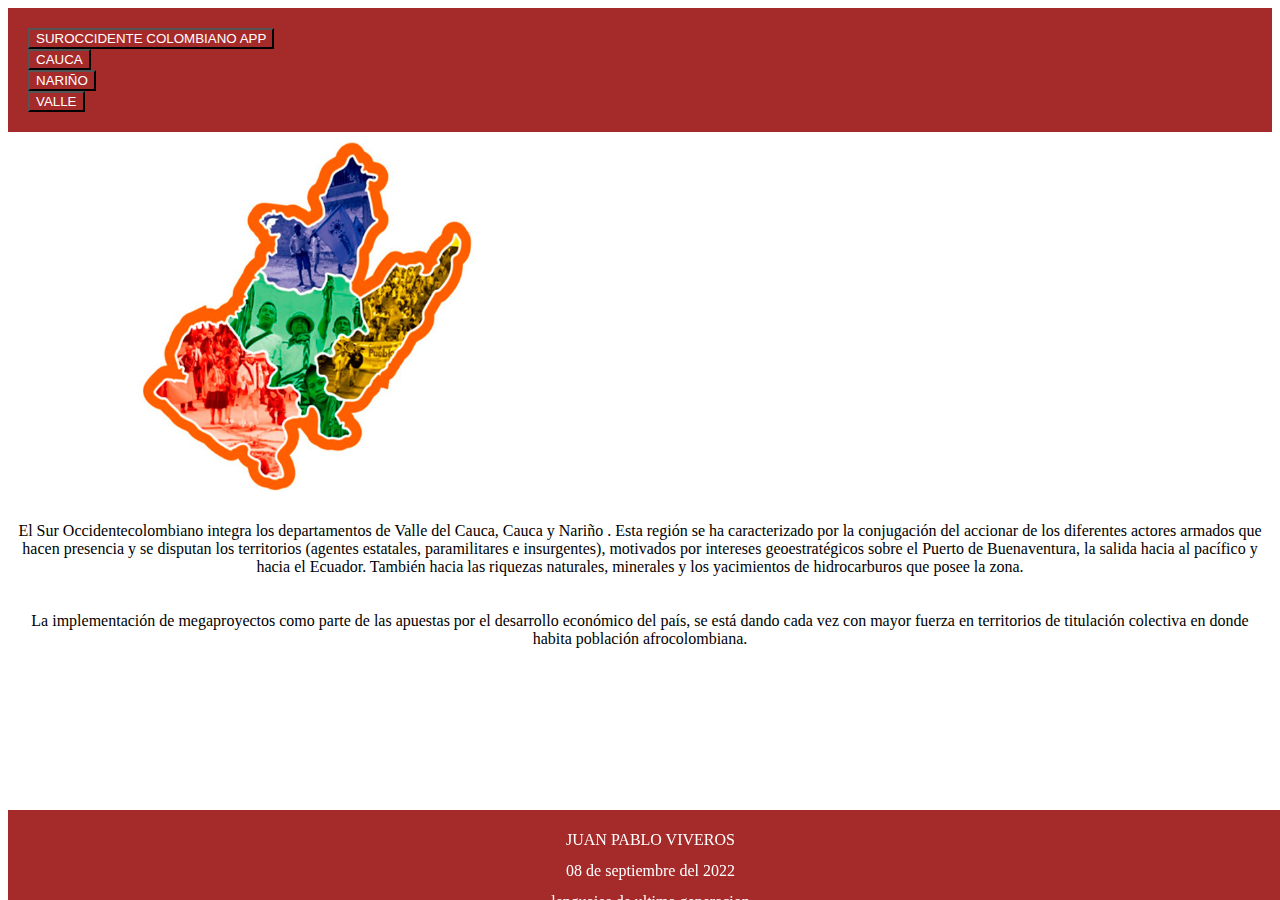
<file: index.html>
<!DOCTYPE html>
<html lang="en">
<head>
    <meta charset="UTF-8">
    <meta http-equiv="X-UA-Compatible" content="IE=edge">
    <meta name="viewport" content="width=device-width, initial-scale=1.0">
    <link href="https://cdn.jsdelivr.net/npm/bootstrap@5.0.2/dist/css/bootstrap.min.css" rel="stylesheet" integrity="sha384-EVSTQN3/azprG1Anm3QDgpJLIm9Nao0Yz1ztcQTwFspd3yD65VohhpuuCOmLASjC" crossorigin="anonymous">
    <script src="https://cdn.jsdelivr.net/npm/bootstrap@5.0.2/dist/js/bootstrap.bundle.min.js" integrity="sha384-MrcW6ZMFYlzcLA8Nl+NtUVF0sA7MsXsP1UyJoMp4YLEuNSfAP+JcXn/tWtIaxVXM" crossorigin="anonymous"></script>
    <script src="https://cdn.jsdelivr.net/npm/@popperjs/core@2.9.2/dist/umd/popper.min.js" integrity="sha384-IQsoLXl5PILFhosVNubq5LC7Qb9DXgDA9i+tQ8Zj3iwWAwPtgFTxbJ8NT4GN1R8p" crossorigin="anonymous"></script>
    <script src="https://cdn.jsdelivr.net/npm/bootstrap@5.0.2/dist/js/bootstrap.min.js" integrity="sha384-cVKIPhGWiC2Al4u+LWgxfKTRIcfu0JTxR+EQDz/bgldoEyl4H0zUF0QKbrJ0EcQF" crossorigin="anonymous"></script>
    <title>Parcial corte 1</title>
    <link rel="stylesheet" href="css/css.css">
   
</head>
<body>
    <div>
        <nav class="navprincipal"> 
           
            <div>
                <div class="row">
                    <div>
                        <form action=""> <button class="btn"> SUROCCIDENTE COLOMBIANO APP</button></form>   
                    </div>
                    <div class="col 7mp"><form action=""><button class="btn">CAUCA</button></form> </div> 
                    <div class="col 7mp"><form action=""><button class="btn">NARIÑO</button></form></div> 
                    <div class="col 7mp"><form action=""><button class="btn">VALLE</button></form></div> 
                </div>
            </div>
            
        </nav>
    </div>
           
    
    <div class="container-fluid mt-5">
        <div class="row">
            <div class="col-md-6 d-flex justify-content-center">
                <img src="imagenes/SUROCCIDENTE.jpg" alt="" class="imageno">
            </div>
            <div class="col-md-6 ">
                <p class="ptexo">El Sur Occidentecolombiano integra los departamentos de Valle del Cauca, Cauca y Nariño
                    . Esta región se ha caracterizado por la conjugación 
                    del accionar de los diferentes actores armados que hacen presencia
                     y se disputan los territorios (agentes estatales, paramilitares e insurgentes), motivados por intereses geoestratégicos
                     sobre el Puerto de Buenaventura, la salida hacia al pacífico y hacia el Ecuador. 
                    También hacia las riquezas naturales,
                     minerales y los yacimientos de hidrocarburos que posee la zona.
                    </p>
                    <p class="ptexo"> La implementación de megaproyectos como parte de las apuestas por el desarrollo económico del país, 
                        se está dando cada vez con mayor fuerza en territorios de titulación colectiva en donde habita población afrocolombiana.</p>
            </div>
        </div>

        


    </div>
    <div class="div"></div>

    <footer class="footer">
        <p class="pfooter">JUAN PABLO VIVEROS</p>
        <p class="pfooter">08 de septiembre del 2022</p>
        <p class="pfooter">lenguajes de ultima generacion</p>
    </footer>
    
    
</body>
</html>
</file>
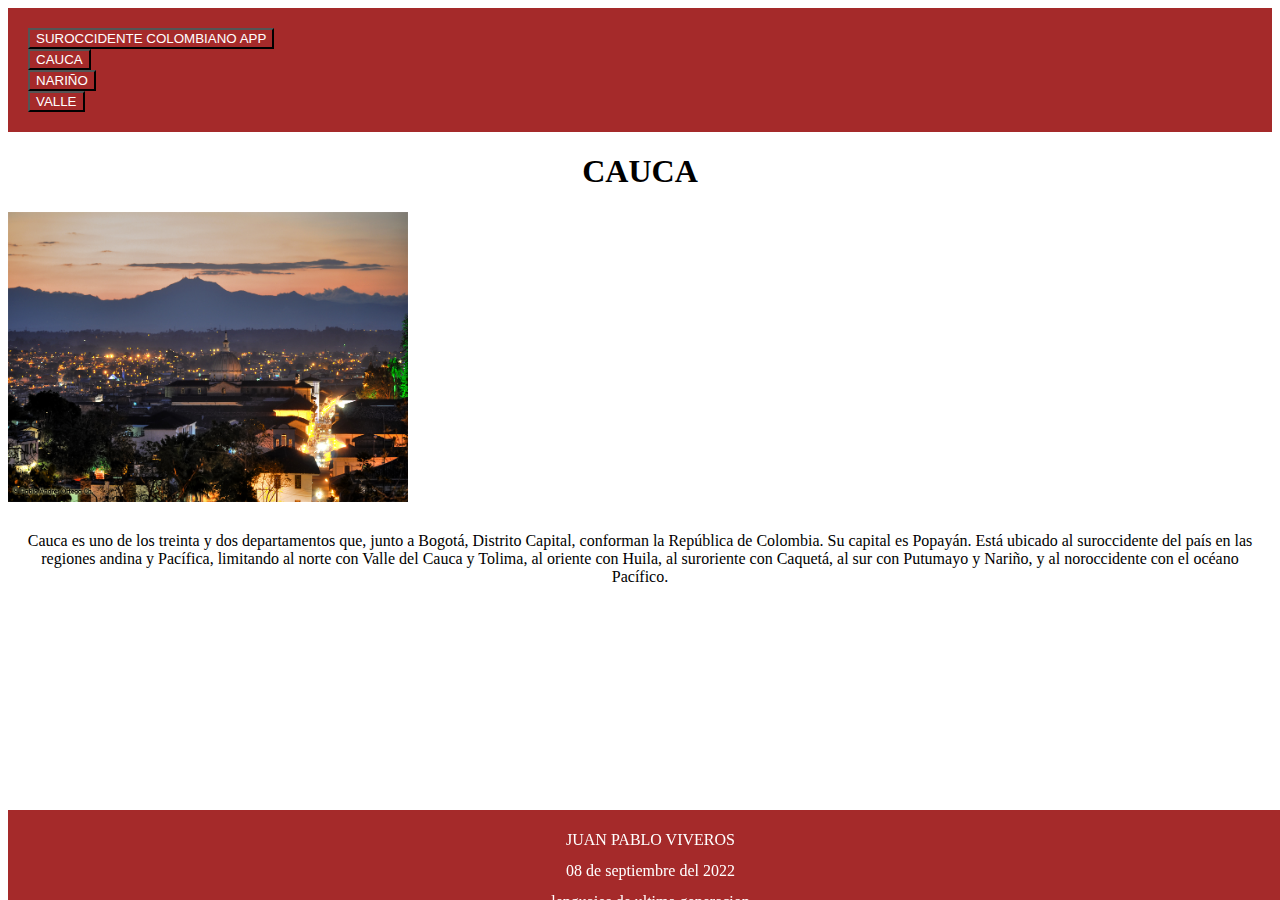
<file: cauca.html>
<!DOCTYPE html>
<html lang="en">
<head>
    <meta charset="UTF-8">
    <meta http-equiv="X-UA-Compatible" content="IE=edge">
    <meta name="viewport" content="width=device-width, initial-scale=1.0">
    <link href="https://cdn.jsdelivr.net/npm/bootstrap@5.0.2/dist/css/bootstrap.min.css" rel="stylesheet" integrity="sha384-EVSTQN3/azprG1Anm3QDgpJLIm9Nao0Yz1ztcQTwFspd3yD65VohhpuuCOmLASjC" crossorigin="anonymous">
    <script src="https://cdn.jsdelivr.net/npm/bootstrap@5.0.2/dist/js/bootstrap.bundle.min.js" integrity="sha384-MrcW6ZMFYlzcLA8Nl+NtUVF0sA7MsXsP1UyJoMp4YLEuNSfAP+JcXn/tWtIaxVXM" crossorigin="anonymous"></script>
    <script src="https://cdn.jsdelivr.net/npm/@popperjs/core@2.9.2/dist/umd/popper.min.js" integrity="sha384-IQsoLXl5PILFhosVNubq5LC7Qb9DXgDA9i+tQ8Zj3iwWAwPtgFTxbJ8NT4GN1R8p" crossorigin="anonymous"></script>
    <script src="https://cdn.jsdelivr.net/npm/bootstrap@5.0.2/dist/js/bootstrap.min.js" integrity="sha384-cVKIPhGWiC2Al4u+LWgxfKTRIcfu0JTxR+EQDz/bgldoEyl4H0zUF0QKbrJ0EcQF" crossorigin="anonymous"></script>
    <title>pagina Cauca</title>
    <link rel="stylesheet" href="css/css.css">
   
</head>
<body>
    <div>
        <nav class="navprincipal"> 
           
            <div>
                <div class="row">
                    <div>
                        <form action="index.html"> <button class="btn"> SUROCCIDENTE COLOMBIANO APP</button></form>   
                    </div>
                    <div class="col 7mp"><form action="cauca.html"><button class="btn">CAUCA</button></form> </div> 
                    <div class="col 7mp"><form action="narino.html"><button class="btn">NARIÑO</button></form></div> 
                    <div class="col 7mp"><form action="valle.html"><button class="btn">VALLE</button></form></div> 
                </div>
            </div>
            
        </nav>
    </div>
           
    <h1>CAUCA</h1>
    <div class="container-fluid mt-5">
        <div class="row">
            <div class="col-md-6 d-flex justify-content-center">
                <img src="imagenes/CAUCA.jpg" alt="" class="imagenn">
            </div>
            <div class="col-md-6 ">
                
                <p class="ptexo">Cauca es uno de los treinta y dos departamentos que, junto a Bogotá, Distrito Capital,
                    conforman la República de Colombia. 
                   Su capital es Popayán. Está ubicado al suroccidente del país en las regiones andina
                    y Pacífica, limitando al norte con Valle del Cauca y Tolima, al oriente con Huila,
                    al suroriente con Caquetá, al sur con Putumayo y Nariño, y al noroccidente con el océano Pacífico.
                                      
                    </p>
                
            </div>
        </div>

        


    </div>
    <div class="div"></div>

    <footer class="footer">
        <p class="pfooter">JUAN PABLO VIVEROS</p>
        <p class="pfooter">08 de septiembre del 2022</p>
        <p class="pfooter">lenguajes de ultima generacion</p>
    </footer>
    
    
</body>
</html>
</file>
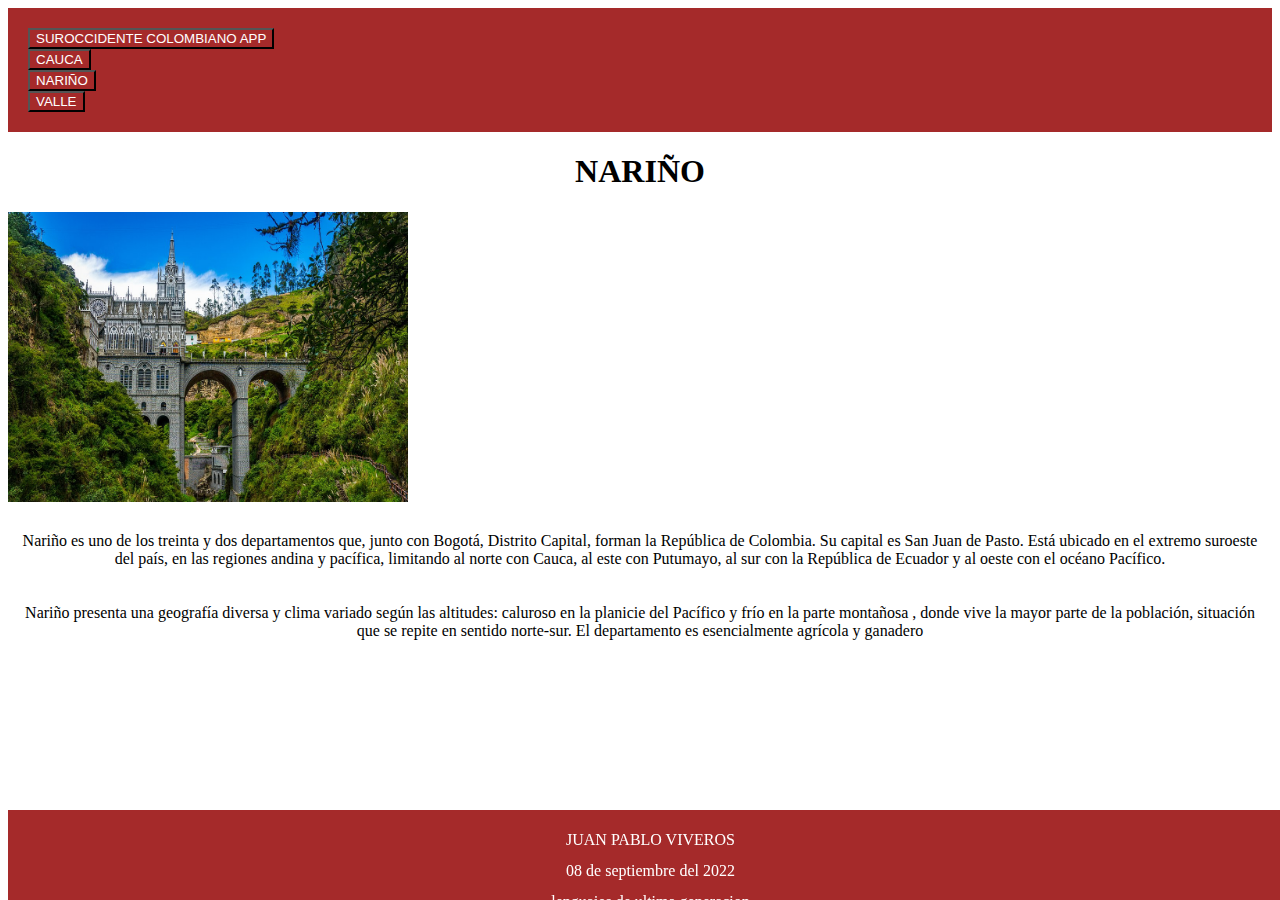
<file: narino.html>
<!DOCTYPE html>
<html lang="en">
<head>
    <meta charset="UTF-8">
    <meta http-equiv="X-UA-Compatible" content="IE=edge">
    <meta name="viewport" content="width=device-width, initial-scale=1.0">
    <link href="https://cdn.jsdelivr.net/npm/bootstrap@5.0.2/dist/css/bootstrap.min.css" rel="stylesheet" integrity="sha384-EVSTQN3/azprG1Anm3QDgpJLIm9Nao0Yz1ztcQTwFspd3yD65VohhpuuCOmLASjC" crossorigin="anonymous">
    <script src="https://cdn.jsdelivr.net/npm/bootstrap@5.0.2/dist/js/bootstrap.bundle.min.js" integrity="sha384-MrcW6ZMFYlzcLA8Nl+NtUVF0sA7MsXsP1UyJoMp4YLEuNSfAP+JcXn/tWtIaxVXM" crossorigin="anonymous"></script>
    <script src="https://cdn.jsdelivr.net/npm/@popperjs/core@2.9.2/dist/umd/popper.min.js" integrity="sha384-IQsoLXl5PILFhosVNubq5LC7Qb9DXgDA9i+tQ8Zj3iwWAwPtgFTxbJ8NT4GN1R8p" crossorigin="anonymous"></script>
    <script src="https://cdn.jsdelivr.net/npm/bootstrap@5.0.2/dist/js/bootstrap.min.js" integrity="sha384-cVKIPhGWiC2Al4u+LWgxfKTRIcfu0JTxR+EQDz/bgldoEyl4H0zUF0QKbrJ0EcQF" crossorigin="anonymous"></script>
    <title>pagina Nariño</title>
    <link rel="stylesheet" href="css/css.css">
   
</head>
<body>
    <div>
        <nav class="navprincipal"> 
           
            <div>
                <div class="row">
                    <div>
                        <form action="index.html"> <button class="btn"> SUROCCIDENTE COLOMBIANO APP</button></form>   
                    </div>
                    <div class="col 7mp"><form action="cauca.html"><button class="btn">CAUCA</button></form> </div> 
                    <div class="col 7mp"><form action="narino.html"><button class="btn">NARIÑO</button></form></div> 
                    <div class="col 7mp"><form action="valle.html"><button class="btn">VALLE</button></form></div> 
                </div>
            </div>
            
        </nav>
    </div>
           
    <h1>NARIÑO</h1>
    <div class="container-fluid mt-5">
        <div class="row">
            <div class="col-md-6 d-flex justify-content-center">
                <img src="imagenes/NARIÑO.jpg" alt="" class="imagenn">
            </div>
            <div class="col-md-6 ">
                
                <p class="ptexo">Nariño es uno de los treinta y dos departamentos que, junto con Bogotá, Distrito Capital, 
                    forman la República de Colombia. 
                    Su capital es San Juan de Pasto. Está ubicado en el extremo suroeste del país, 
                    en las regiones andina y pacífica,
                     limitando al norte con Cauca, al este con Putumayo, al sur con la República
                     de Ecuador y al oeste con el océano Pacífico.                    
                    </p>
                    <p class="ptexo"> Nariño presenta una geografía diversa y clima variado según las altitudes: caluroso 
                        en la planicie del Pacífico y frío en la parte montañosa
                        , donde vive la mayor parte de la población, situación que se repite en sentido norte-sur. 
                        El departamento es esencialmente agrícola y ganadero
                    </p>
            </div>
        </div>

        


    </div>
    <div class="div"></div>

    <footer class="footer">
        <p class="pfooter">JUAN PABLO VIVEROS</p>
        <p class="pfooter">08 de septiembre del 2022</p>
        <p class="pfooter">lenguajes de ultima generacion</p>
    </footer>
    
    
</body>
</html>
</file>
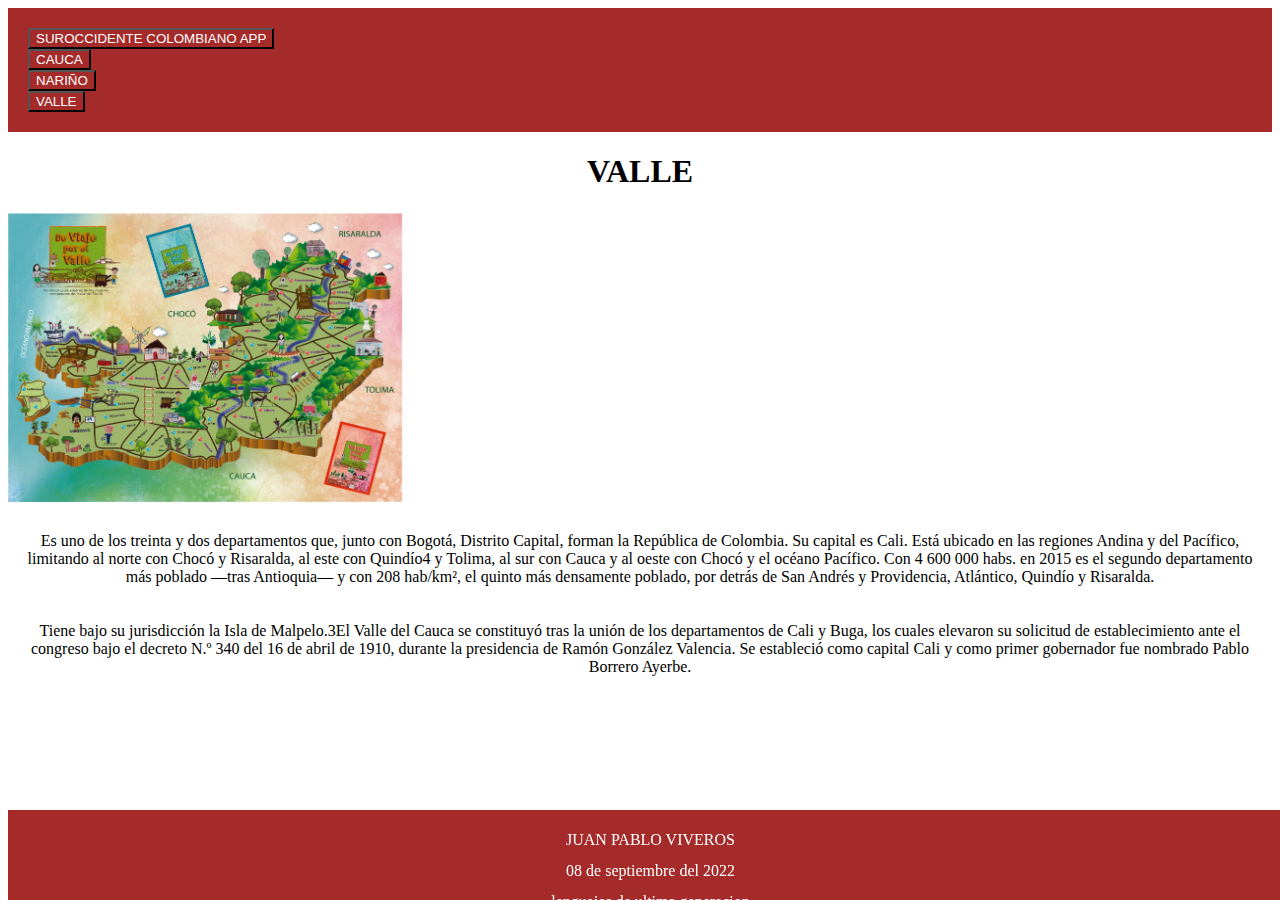
<file: valle.html>
<!DOCTYPE html>
<html lang="en">
<head>
    <meta charset="UTF-8">
    <meta http-equiv="X-UA-Compatible" content="IE=edge">
    <meta name="viewport" content="width=device-width, initial-scale=1.0">
    <link href="https://cdn.jsdelivr.net/npm/bootstrap@5.0.2/dist/css/bootstrap.min.css" rel="stylesheet" integrity="sha384-EVSTQN3/azprG1Anm3QDgpJLIm9Nao0Yz1ztcQTwFspd3yD65VohhpuuCOmLASjC" crossorigin="anonymous">
    <script src="https://cdn.jsdelivr.net/npm/bootstrap@5.0.2/dist/js/bootstrap.bundle.min.js" integrity="sha384-MrcW6ZMFYlzcLA8Nl+NtUVF0sA7MsXsP1UyJoMp4YLEuNSfAP+JcXn/tWtIaxVXM" crossorigin="anonymous"></script>
    <script src="https://cdn.jsdelivr.net/npm/@popperjs/core@2.9.2/dist/umd/popper.min.js" integrity="sha384-IQsoLXl5PILFhosVNubq5LC7Qb9DXgDA9i+tQ8Zj3iwWAwPtgFTxbJ8NT4GN1R8p" crossorigin="anonymous"></script>
    <script src="https://cdn.jsdelivr.net/npm/bootstrap@5.0.2/dist/js/bootstrap.min.js" integrity="sha384-cVKIPhGWiC2Al4u+LWgxfKTRIcfu0JTxR+EQDz/bgldoEyl4H0zUF0QKbrJ0EcQF" crossorigin="anonymous"></script>
    <title>pagina Valle</title>
    <link rel="stylesheet" href="css/css.css">
   
</head>
<body>
    <div>
        <nav class="navprincipal"> 
           
            <div>
                <div class="row">
                    <div>
                        <form action="index.html"> <button class="btn"> SUROCCIDENTE COLOMBIANO APP</button></form>   
                    </div>
                    <div class="col 7mp"><form action="cauca.html"><button class="btn">CAUCA</button></form> </div> 
                    <div class="col 7mp"><form action="narino.html"><button class="btn">NARIÑO</button></form></div> 
                    <div class="col 7mp"><form action="valle.html"><button class="btn">VALLE</button></form></div> 
                </div>
            </div>
            
        </nav>
    </div>
           
    <h1>VALLE</h1>
    <div class="container-fluid mt-5">
        <div class="row">
            <div class="col-md-6 d-flex justify-content-center">
                <img src="imagenes/VALLE.jpg" alt="" class="imagenn">
            </div>
            <div class="col-md-6 ">
                <p class="ptexo">Es uno de los treinta y dos departamentos que, junto con Bogotá, Distrito Capital, 
                    forman la República de Colombia. Su capital es Cali. Está ubicado en las regiones 
                    Andina y del Pacífico, limitando al norte con Chocó y Risaralda, al este con Quindío4
                     y Tolima, al sur con Cauca y al oeste con Chocó y el océano Pacífico.
                     Con 4 600 000 habs. en 2015 es el segundo departamento más poblado —tras Antioquia— y
                     con 208 hab/km², el quinto más densamente poblado, por detrás de 
                    San Andrés y Providencia, Atlántico, Quindío y Risaralda.                  
                    </p>
                    <p class="ptexo"> Tiene bajo su jurisdicción la Isla de Malpelo.3​ 
                        El Valle del Cauca se constituyó tras la unión de los departamentos de Cali y Buga, 
                        los cuales elevaron su solicitud de establecimiento ante el congreso bajo el decreto 
                        N.º 340 del 16 de abril de 1910, durante la presidencia de Ramón González Valencia. 
                        Se estableció como capital Cali y como primer gobernador fue nombrado 
                        Pablo Borrero Ayerbe.
                        
                    </p>
            </div>
        </div>

        


    </div>
    <div class="div"></div>

    <footer class="footer">
        <p class="pfooter">JUAN PABLO VIVEROS</p>
        <p class="pfooter">08 de septiembre del 2022</p>
        <p class="pfooter">lenguajes de ultima generacion</p>
    </footer>
    
    
</body>
</html>
</file>
<file: css/css.css>
footer{
    
    bottom:0;
    clear:both;
    text-align: center;
    background-color: brown;
    width: 100%;
    height: 90px; 
    position:fixed;
    
}
.navprincipal{
    
    background-color: brown;
    padding: 20px;
}
div{
    flex: 100;
}
.h4sur{
    color: white;
}
.pfooter{
    padding-left: 5px;
    padding-top: 5px;
    height: 10px; 
    color: white;
}
.ptexo{
    text-align: center;
    padding: 10px;
}
.imageno{
    padding-top: 10px; 
    width:650px;
    height: 350px; 
    padding-right: 10;
}
.a{
    color: white;
}
.btn{
    background-color: brown;
    color: white;
}
h1{
    text-align: center;
    padding: auto;
    
}
.imagenn{
    text-align: center;
    align-items: center;
    align-content: center;
    width:400px;
    height: 290px; 
    padding: 100;
}

.divcentrar{
    align-items: center;
}
</file>
